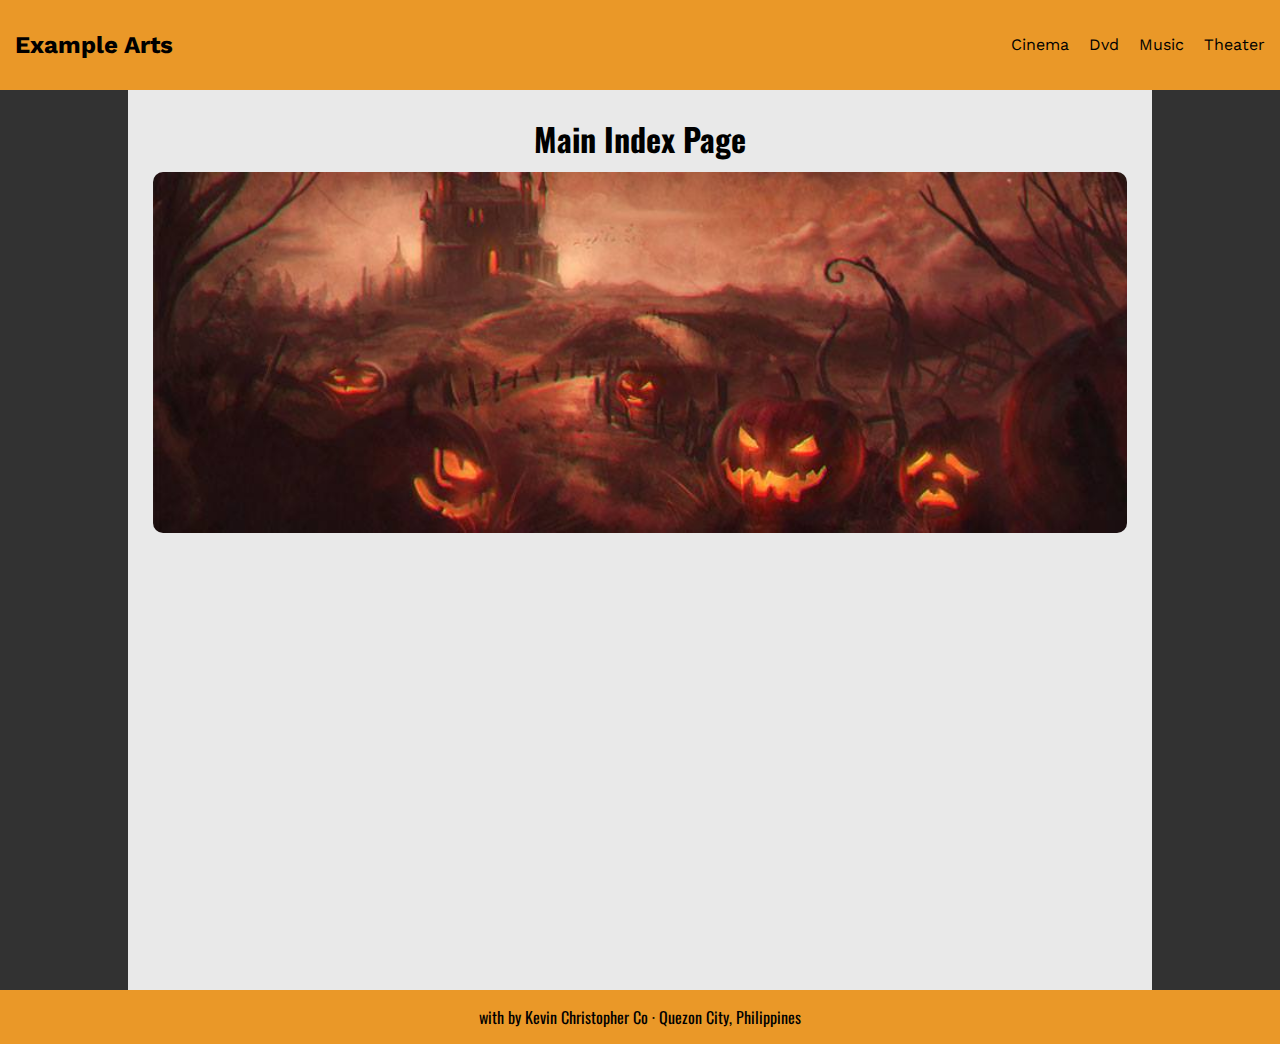
<file: index.html>
<!-- -->
<!DOCTYPE html>
<html>
<head>
    <meta charset="utf-8">
    <!-- sets the default zoom for ANY device -->
    <meta name="viewport" content="width=device=width,initial-scale=1.0">
    <!--sets compatibility for your browsers -->
    <meta http-equiv="X-UA-Compatible" content="IE=Edge">
    <!--putting &middot places a mid dot in the middle of texts-->
	<title>Example Arts &middot; Main Index Page</title>
	<!-- Imports Google Fonts -->
	<link href="https://fonts.googleapis.com/css?family=Oswald|Work+Sans" rel="stylesheet">

	<!--Go to Font Awesome to get Font Awesome font -->
	<!-- FontAwesome.com < How to Use < Getting Started on the Web < Copy the link and paste -->
	<link rel="stylesheet" href="https://use.fontawesome.com/releases/v5.3.1/css/all.css" integrity="sha384-mzrmE5qonljUremFsqc01SB46JvROS7bZs3IO2EmfFsd15uHvIt+Y8vEf7N7fWAU" crossorigin="anonymous">

    <!--Import custom stylesheet-->
    <!--putting one dot is optional, just clarifies same directory -->
    <!-- the . is your root directory -->
    <link rel="stylesheet" type="text/css" href="./assets/styles/styles.css">

</head>
<body>
    <!--header is the navigation section-->
    <header id="mainHeader">
        <div>
           <h2><a href="#">Example Arts</a></h2>
        </div>
        <div>
           <ul>
              <li><a href="./movies/cinema/index.html">Cinema</a></li>
              <li><a href="./movies/dvd/index.html">Dvd</a></li>
              <li><a href="./music/index.html">Music</a></li>
              <li><a href="./theater/index.html">Theater</a></li>
           </ul>
        </div>
    </header>
 
    <!-- main section shows content of page -->
    <main id="wrapper">
        <h1>Main Index Page</h1>
        <!--index.html calling image1.jpg from images folder in assets folder, so go out once then call images folder then image1.jpg-->
        <img src="./assets/images/image1.jpg" alt="main index page cover photo">
    </main>

    <footer id="mainFooter">
      <!--fas fa-code allows you to use fontawesome icons -->
      <p><i class="fas fa-code"></i> with <i class="fas fa-heart"></i> by Kevin Christopher Co &middot; Quezon City, Philippines</p>
    </footer>
</body>
</html>
</file>
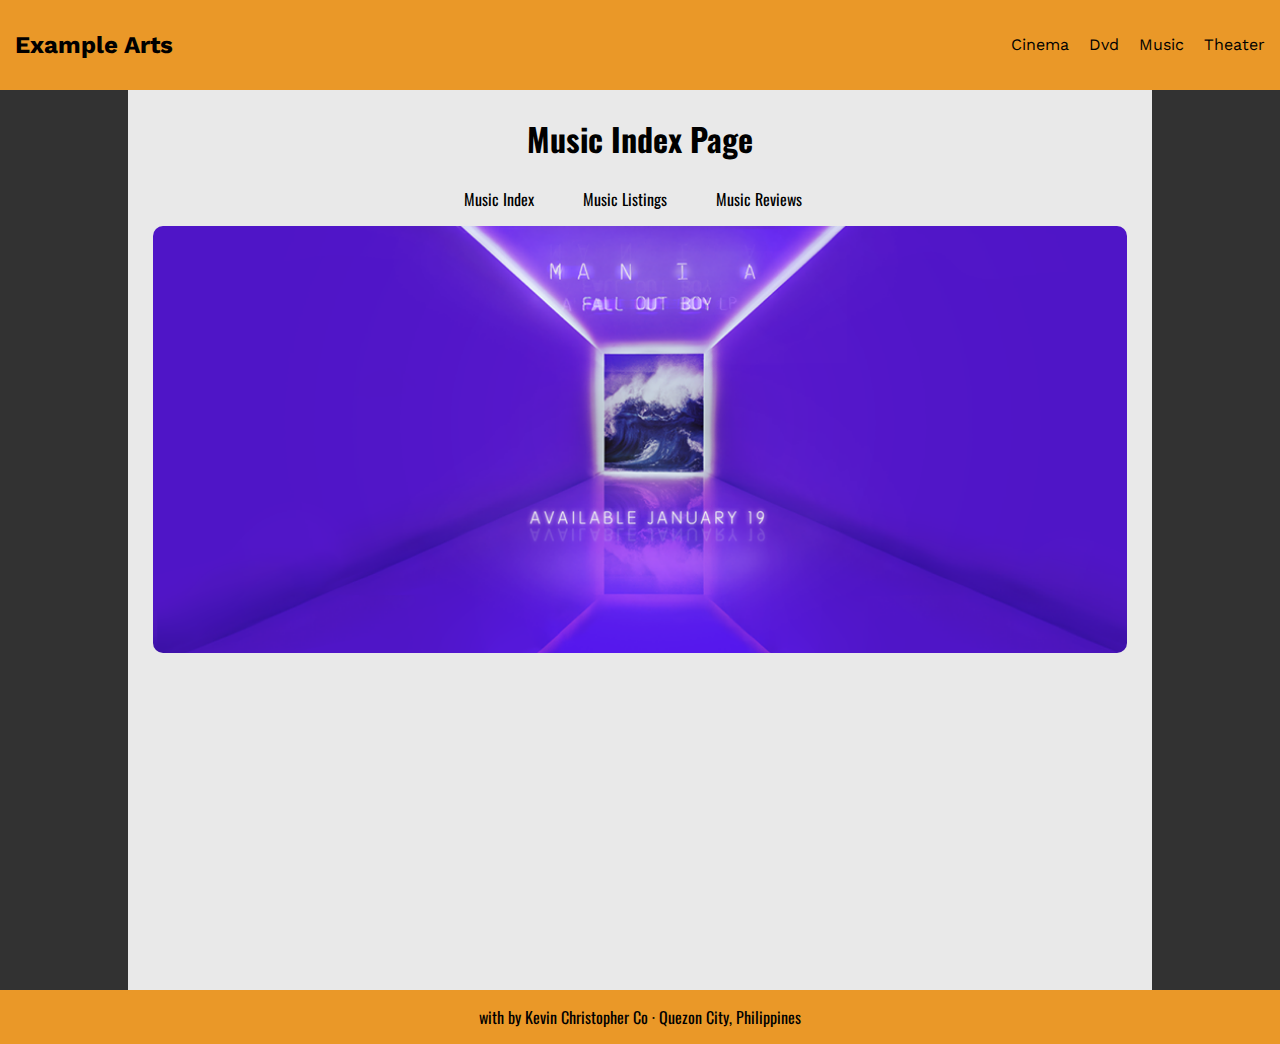
<file: music/index.html>
<!-- -->
<!DOCTYPE html>
<html>
<head>
    <meta charset="utf-8">
    <!-- sets the default zoom for ANY device -->
    <meta name="viewport" content="width=device=width,initial-scale=1.0">
    <!--sets compatibility for your browsers -->
    <meta http-equiv="X-UA-Compatible" content="IE=Edge">
    <!--putting &middot places a mid dot in the middle of texts-->
	<title>Example Arts &middot; Main Index Page</title>
	<!-- Imports Google Fonts -->
	<link href="https://fonts.googleapis.com/css?family=Oswald|Work+Sans" rel="stylesheet">

	<!--Go to Font Awesome to get Font Awesome font -->
	<!-- FontAwesome.com < How to Use < Getting Started on the Web < Copy the link and paste -->
	<link rel="stylesheet" href="https://use.fontawesome.com/releases/v5.3.1/css/all.css" integrity="sha384-mzrmE5qonljUremFsqc01SB46JvROS7bZs3IO2EmfFsd15uHvIt+Y8vEf7N7fWAU" crossorigin="anonymous">

    <!--Import custom stylesheet-->
    <!--putting one dot is optional, just clarifies same directory -->
    <!-- the . is your root directory -->
    <link rel="stylesheet" type="text/css" href="../assets/styles/styles.css">

</head>
<body>
    <!--header is the navigation section-->
    <header id="mainHeader">
        <div>
           <h2><a href="../index.html">Example Arts</a></h2>
        </div>
        <div>
           <ul>
              <li><a href="../movies/cinema/index.html">Cinema</a></li>
              <li><a href="../movies/dvd/index.html">Dvd</a></li>
              <li><a href="index.html">Music</a></li>
              <li><a href="../theater/index.html">Theater</a></li>
           </ul>
        </div>
    </header>
 
    <!-- main section shows content of page -->
    <main id="wrapper">
        <h1>Music Index Page</h1>
        <!--Sub-Navigation Bar-->
        <ul>
           <li><a href="./index.html">Music Index</a></li>
           <li><a href="./listings.html">Music Listings</a></li>
           <li><a href="./reviews.html">Music Reviews</a></li>
        </ul>
        <!--index.html calling image1.jpg from images folder in assets folder, so go out once then call images folder then image1.jpg-->
        <img src="../assets/images/musicimage1.png" alt="music index page cover photo">
    </main>
    
    <footer id="mainFooter">
      <!--fas fa-code allows you to use fontawesome icons -->
      <p><i class="fas fa-code"></i> with <i class="fas fa-heart"></i> by Kevin Christopher Co &middot; Quezon City, Philippines</p>
    </footer>
</body>
</html>
</file>
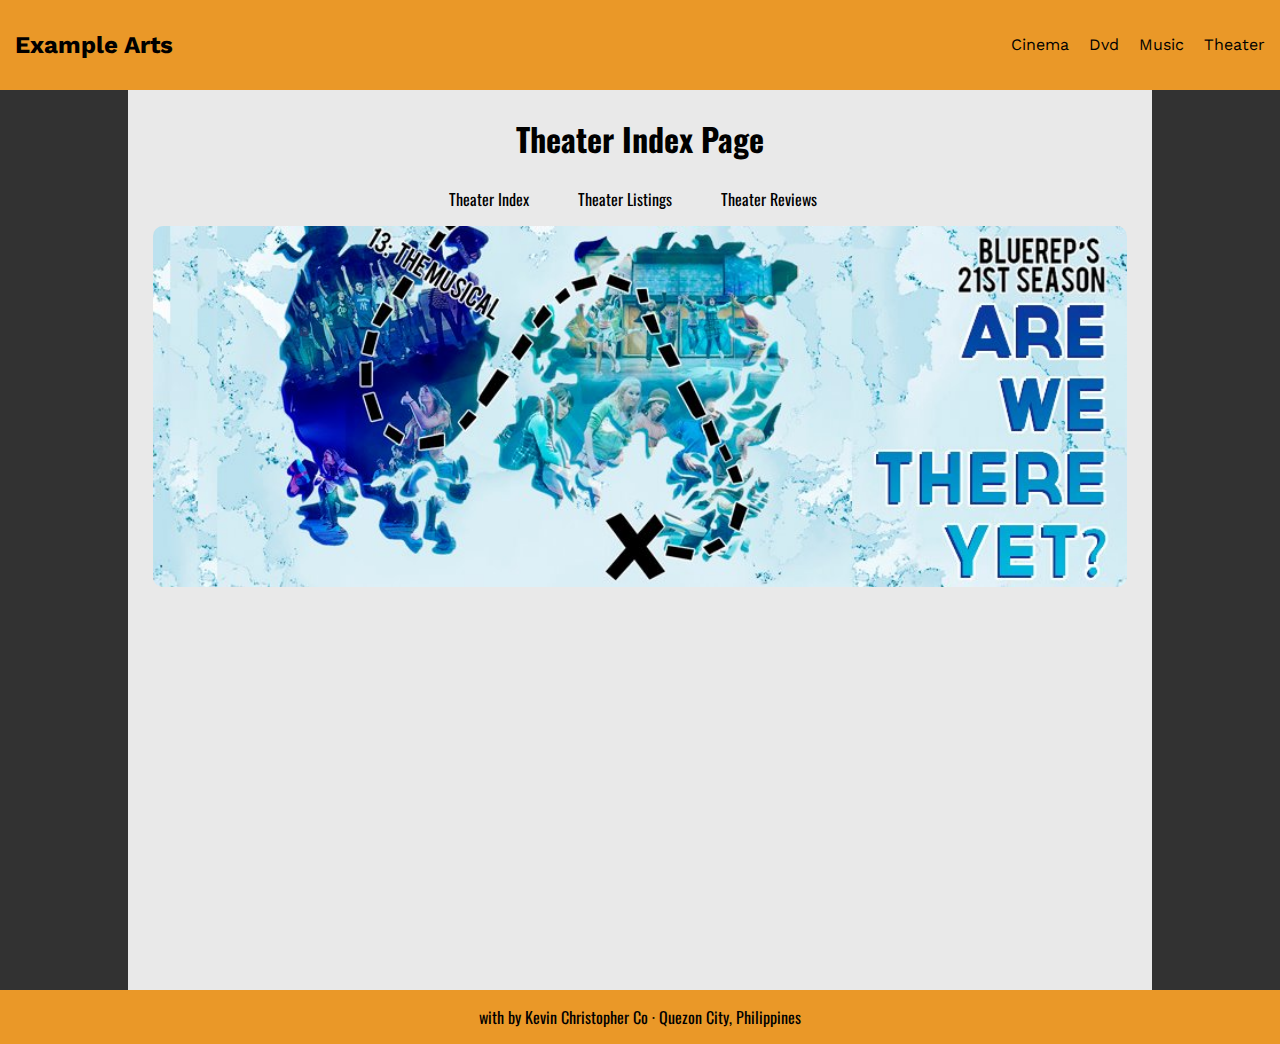
<file: theater/index.html>
<!-- -->
<!DOCTYPE html>
<html>
<head>
    <meta charset="utf-8">
    <!-- sets the default zoom for ANY device -->
    <meta name="viewport" content="width=device=width,initial-scale=1.0">
    <!--sets compatibility for your browsers -->
    <meta http-equiv="X-UA-Compatible" content="IE=Edge">
    <!--putting &middot places a mid dot in the middle of texts-->
	<title>Example Arts &middot; Main Index Page</title>
	<!-- Imports Google Fonts -->
	<link href="https://fonts.googleapis.com/css?family=Oswald|Work+Sans" rel="stylesheet">

	<!--Go to Font Awesome to get Font Awesome font -->
	<!-- FontAwesome.com < How to Use < Getting Started on the Web < Copy the link and paste -->
	<link rel="stylesheet" href="https://use.fontawesome.com/releases/v5.3.1/css/all.css" integrity="sha384-mzrmE5qonljUremFsqc01SB46JvROS7bZs3IO2EmfFsd15uHvIt+Y8vEf7N7fWAU" crossorigin="anonymous">

    <!--Import custom stylesheet-->
    <!--putting one dot is optional, just clarifies same directory -->
    <!-- the . is your root directory -->
    <link rel="stylesheet" type="text/css" href="../assets/styles/styles.css">

</head>
<body>
    <!--header is the navigation section-->
    <header id="mainHeader">
        <div>
           <h2><a href="../index.html">Example Arts</a></h2>
        </div>
        <div>
           <ul>
              <li><a href="../movies/cinema/index.html">Cinema</a></li>
              <li><a href="../movies/dvd/index.html">Dvd</a></li>
              <li><a href="../music/index.html">Music</a></li>
              <li><a href="index.html">Theater</a></li>
           </ul>
        </div>
    </header>
 
    <!-- main section shows content of page -->
    <main id="wrapper">
        <h1>Theater Index Page</h1>
        <!--Sub-Navigation Bar-->
        <ul>
           <li><a href="./index.html">Theater Index</a></li>
           <li><a href="./listings.html">Theater Listings</a></li>
           <li><a href="./reviews.html">Theater Reviews</a></li>
        </ul>
        <!--index.html calling image1.jpg from images folder in assets folder, so go out once then call images folder then image1.jpg-->
        <img src="../assets/images/theaterimage1.jpg" alt="theater index page cover photo">
    </main>
    
    <footer id="mainFooter">
      <!--fas fa-code allows you to use fontawesome icons -->
      <p><i class="fas fa-code"></i> with <i class="fas fa-heart"></i> by Kevin Christopher Co &middot; Quezon City, Philippines</p>
    </footer>
</body>
</html>
</file>
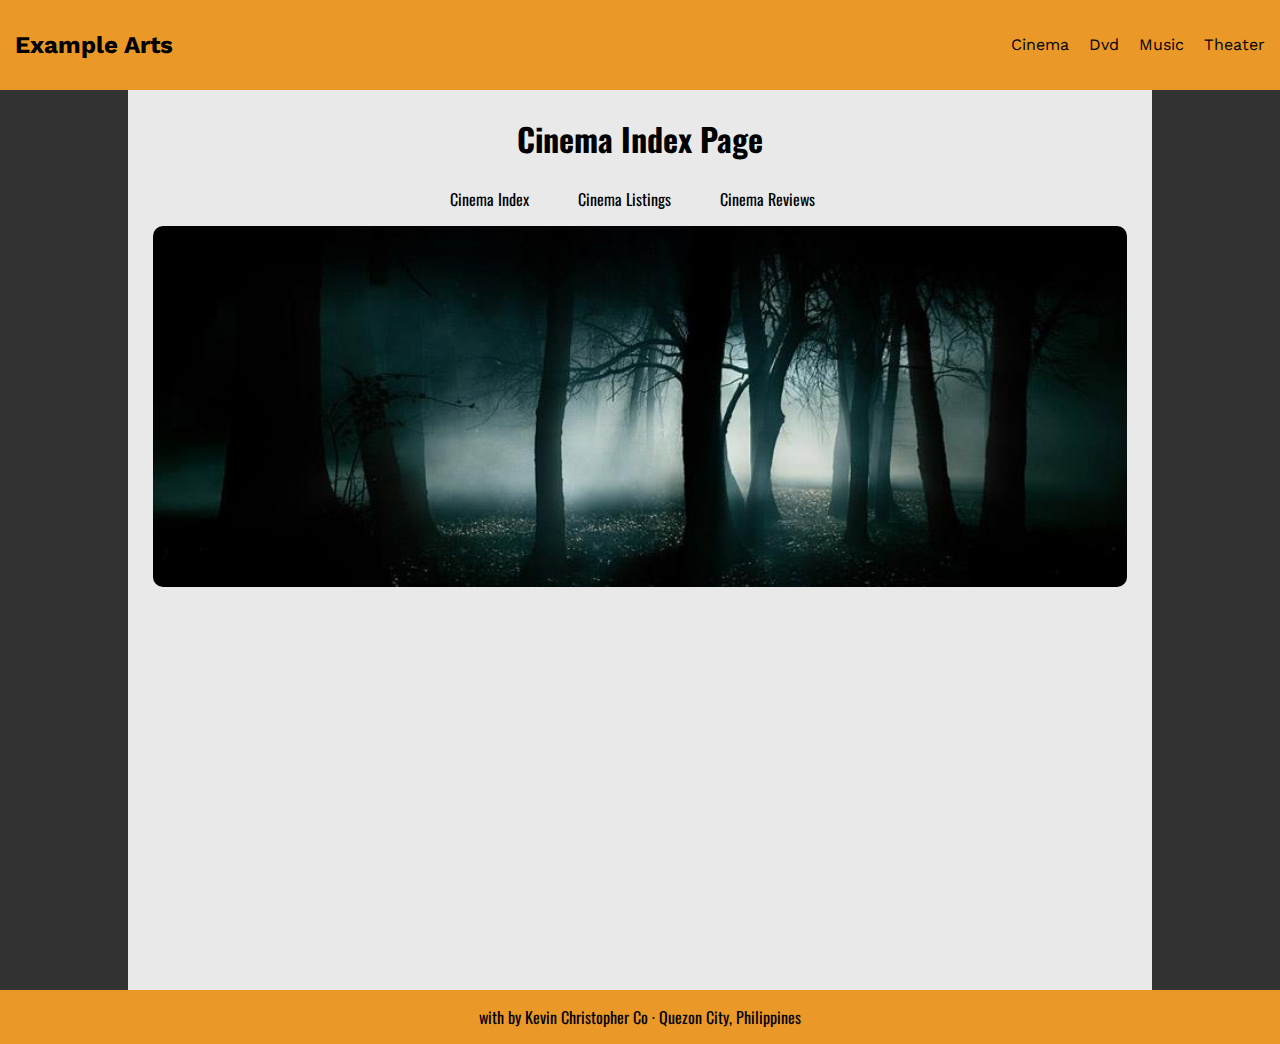
<file: movies/cinema/index.html>
<!-- -->
<!DOCTYPE html>
<html>
<head>
    <meta charset="utf-8">
    <!-- sets the default zoom for ANY device -->
    <meta name="viewport" content="width=device=width,initial-scale=1.0">
    <!--sets compatibility for your browsers -->
    <meta http-equiv="X-UA-Compatible" content="IE=Edge">
    <!--putting &middot places a mid dot in the middle of texts-->
	<title>Example Arts &middot; Main Index Page</title>
	<!-- Imports Google Fonts -->
	<link href="https://fonts.googleapis.com/css?family=Oswald|Work+Sans" rel="stylesheet">

	<!--Go to Font Awesome to get Font Awesome font -->
	<!-- FontAwesome.com < How to Use < Getting Started on the Web < Copy the link and paste -->
	<link rel="stylesheet" href="https://use.fontawesome.com/releases/v5.3.1/css/all.css" integrity="sha384-mzrmE5qonljUremFsqc01SB46JvROS7bZs3IO2EmfFsd15uHvIt+Y8vEf7N7fWAU" crossorigin="anonymous">

    <!--Import custom stylesheet-->
    <!--putting one dot is optional, just clarifies same directory -->
    <!-- the . is your root directory -->
    <link rel="stylesheet" type="text/css" href="../../assets/styles/styles.css">

</head>
<body>
    <!--header is the navigation section-->
    <header id="mainHeader">
        <div>
           <h2><a href="../../index.html">Example Arts</a></h2>
        </div>
        <div>
           <ul>
              <li><a href="index.html">Cinema</a></li>
              <li><a href="../dvd/index.html">Dvd</a></li>
              <li><a href="../../music/index.html">Music</a></li>
              <li><a href="../../theater/index.html">Theater</a></li>
           </ul>
        </div>
    </header>
 
    <!-- main section shows content of page -->
    <main id="wrapper">
        <h1>Cinema Index Page</h1>
        <!--Sub-Navigation Bar-->
        <ul>
           <li><a href="./index.html">Cinema Index</a></li>
           <li><a href="./listings.html">Cinema Listings</a></li>
           <li><a href="./reviews.html">Cinema Reviews</a></li>
        </ul>
        <!--index.html calling image1.jpg from images folder in assets folder, so go out once then call images folder then image1.jpg-->
        <img src="../../assets/images/cinemareview1.jpg" alt="cinema index page cover photo">
    </main>
    
    <footer id="mainFooter">
      <!--fas fa-code allows you to use fontawesome icons -->
      <p><i class="fas fa-code"></i> with <i class="fas fa-heart"></i> by Kevin Christopher Co &middot; Quezon City, Philippines</p>
    </footer>
</body>
</html>
</file>
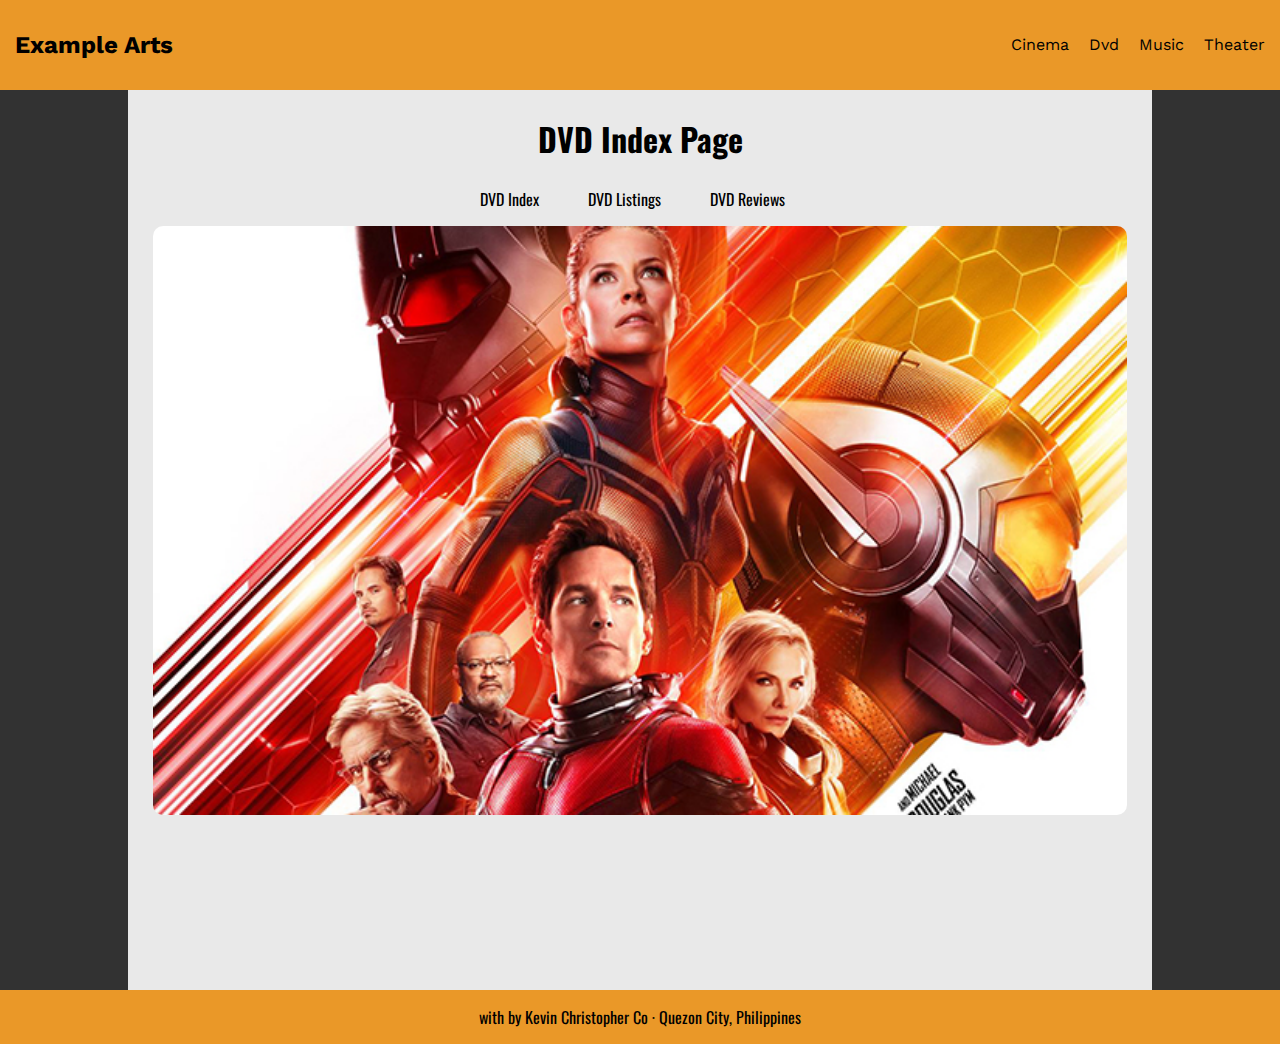
<file: movies/dvd/index.html>
<!-- -->
<!DOCTYPE html>
<html>
<head>
    <meta charset="utf-8">
    <!-- sets the default zoom for ANY device -->
    <meta name="viewport" content="width=device=width,initial-scale=1.0">
    <!--sets compatibility for your browsers -->
    <meta http-equiv="X-UA-Compatible" content="IE=Edge">
    <!--putting &middot places a mid dot in the middle of texts-->
	<title>Example Arts &middot; Main Index Page</title>
	<!-- Imports Google Fonts -->
	<link href="https://fonts.googleapis.com/css?family=Oswald|Work+Sans" rel="stylesheet">

	<!--Go to Font Awesome to get Font Awesome font -->
	<!-- FontAwesome.com < How to Use < Getting Started on the Web < Copy the link and paste -->
	<link rel="stylesheet" href="https://use.fontawesome.com/releases/v5.3.1/css/all.css" integrity="sha384-mzrmE5qonljUremFsqc01SB46JvROS7bZs3IO2EmfFsd15uHvIt+Y8vEf7N7fWAU" crossorigin="anonymous">

    <!--Import custom stylesheet-->
    <!--putting one dot is optional, just clarifies same directory -->
    <!-- the . is your root directory -->
    <link rel="stylesheet" type="text/css" href="../../assets/styles/styles.css">

</head>
<body>
    <!--header is the navigation section-->
    <header id="mainHeader">
        <div>
           <h2><a href="../../index.html">Example Arts</a></h2>
        </div>
        <div>
           <ul>
              <li><a href="../cinema/index.html">Cinema</a></li>
              <li><a href="index.html">Dvd</a></li>
              <li><a href="../../music/index.html">Music</a></li>
              <li><a href="../../theater/index.html">Theater</a></li>
           </ul>
        </div>
    </header>
 
    <!-- main section shows content of page -->
    <main id="wrapper">
        <h1>DVD Index Page</h1>
        <!--Sub-Navigation Bar-->
        <ul>
           <li><a href="./index.html">DVD Index</a></li>
           <li><a href="./listings.html">DVD Listings</a></li>
           <li><a href="./reviews.html">DVD Reviews</a></li>
        </ul>
        <!--index.html calling image1.jpg from images folder in assets folder, so go out once then call images folder then image1.jpg-->
        <img src="../../assets/images/dvdimage1.jpg" alt="dvd index page cover photo">
    </main>
    
    <footer id="mainFooter">
      <!--fas fa-code allows you to use fontawesome icons -->
      <p><i class="fas fa-code"></i> with <i class="fas fa-heart"></i> by Kevin Christopher Co &middot; Quezon City, Philippines</p>
    </footer>
</body>
</html>
</file>
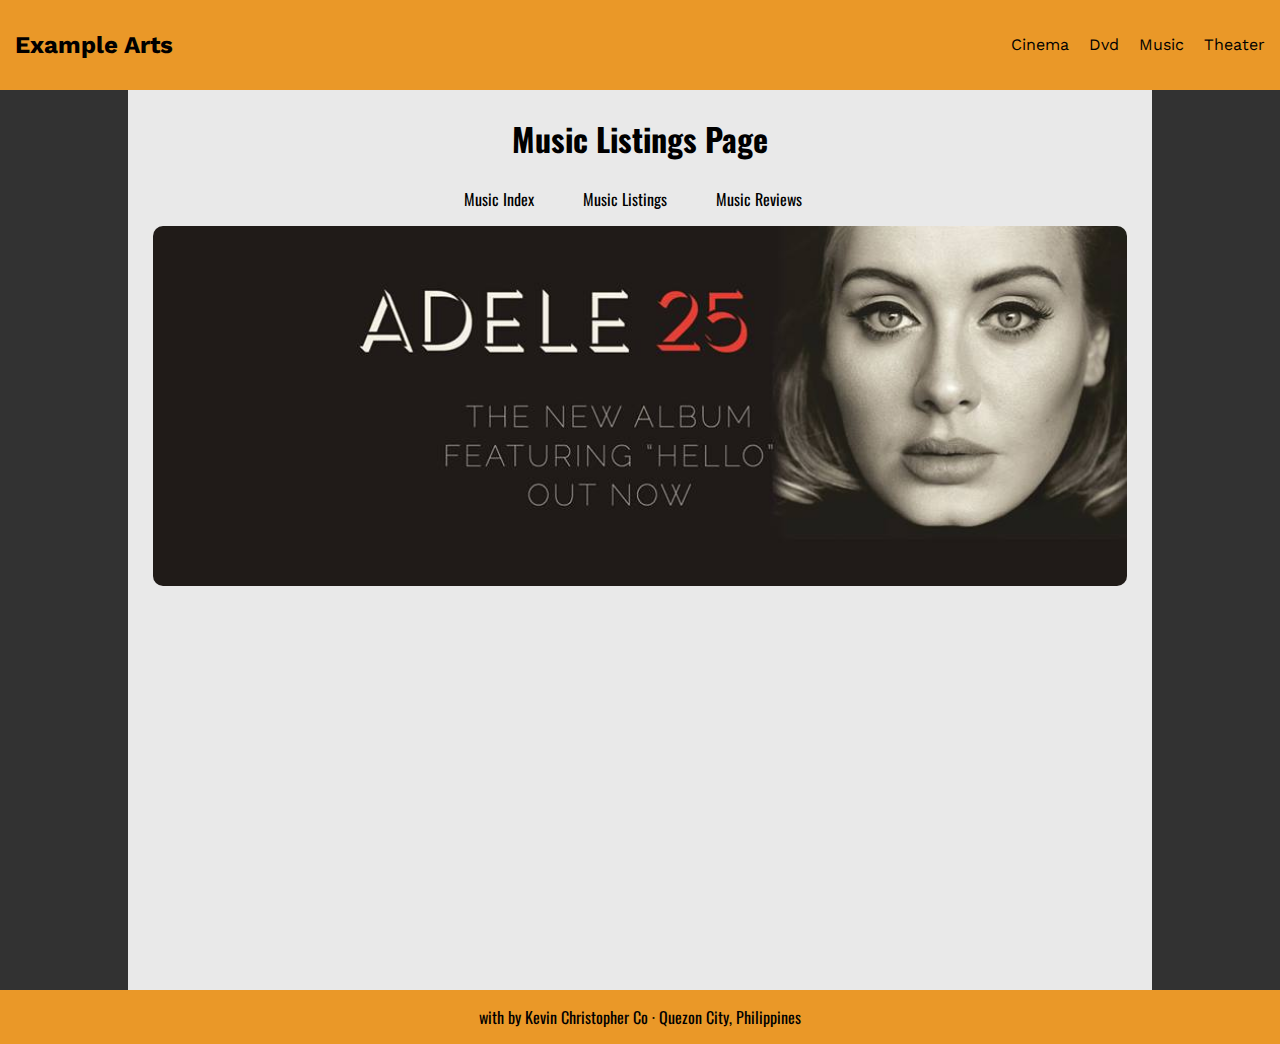
<file: music/listing.html>
<!-- -->
<!DOCTYPE html>
<html>
<head>
    <meta charset="utf-8">
    <!-- sets the default zoom for ANY device -->
    <meta name="viewport" content="width=device=width,initial-scale=1.0">
    <!--sets compatibility for your browsers -->
    <meta http-equiv="X-UA-Compatible" content="IE=Edge">
    <!--putting &middot places a mid dot in the middle of texts-->
	<title>Example Arts &middot; Main Index Page</title>
	<!-- Imports Google Fonts -->
	<link href="https://fonts.googleapis.com/css?family=Oswald|Work+Sans" rel="stylesheet">

	<!--Go to Font Awesome to get Font Awesome font -->
	<!-- FontAwesome.com < How to Use < Getting Started on the Web < Copy the link and paste -->
	<link rel="stylesheet" href="https://use.fontawesome.com/releases/v5.3.1/css/all.css" integrity="sha384-mzrmE5qonljUremFsqc01SB46JvROS7bZs3IO2EmfFsd15uHvIt+Y8vEf7N7fWAU" crossorigin="anonymous">

    <!--Import custom stylesheet-->
    <!--putting one dot is optional, just clarifies same directory -->
    <!-- the . is your root directory -->
    <link rel="stylesheet" type="text/css" href="../assets/styles/styles.css">

</head>
<body>
    <!--header is the navigation section-->
    <header id="mainHeader">
        <div>
           <h2><a href="#">Example Arts</a></h2>
        </div>
        <div>
           <ul>
              <li><a href="../movies/cinema/listings.html">Cinema</a></li>
              <li><a href="../movies/dvd/listings.html">Dvd</a></li>
              <li><a href="listings.html">Music</a></li>
              <li><a href="../theater/listings.html">Theater</a></li>           </ul>
        </div>
    </header>
 
    <!-- main section shows content of page -->
    <main id="wrapper">
        <h1>Music Listings Page</h1>
        <!--Sub-Navigation Bar-->
        <ul>
           <li><a href="./index.html">Music Index</a></li>
           <li><a href="./listings.html">Music Listings</a></li>
           <li><a href="./reviews.html">Music Reviews</a></li>
        </ul>
        <!--index.html calling image1.jpg from images folder in assets folder, so go out once then call images folder then image1.jpg-->
        <img src="../assets/images/musicimage2.jpg" alt="music listings page cover photo">
    </main>
    
    <footer id="mainFooter">
      <!--fas fa-code allows you to use fontawesome icons -->
      <p><i class="fas fa-code"></i> with <i class="fas fa-heart"></i> by Kevin Christopher Co &middot; Quezon City, Philippines</p>
    </footer>
</body>
</html>
</file>
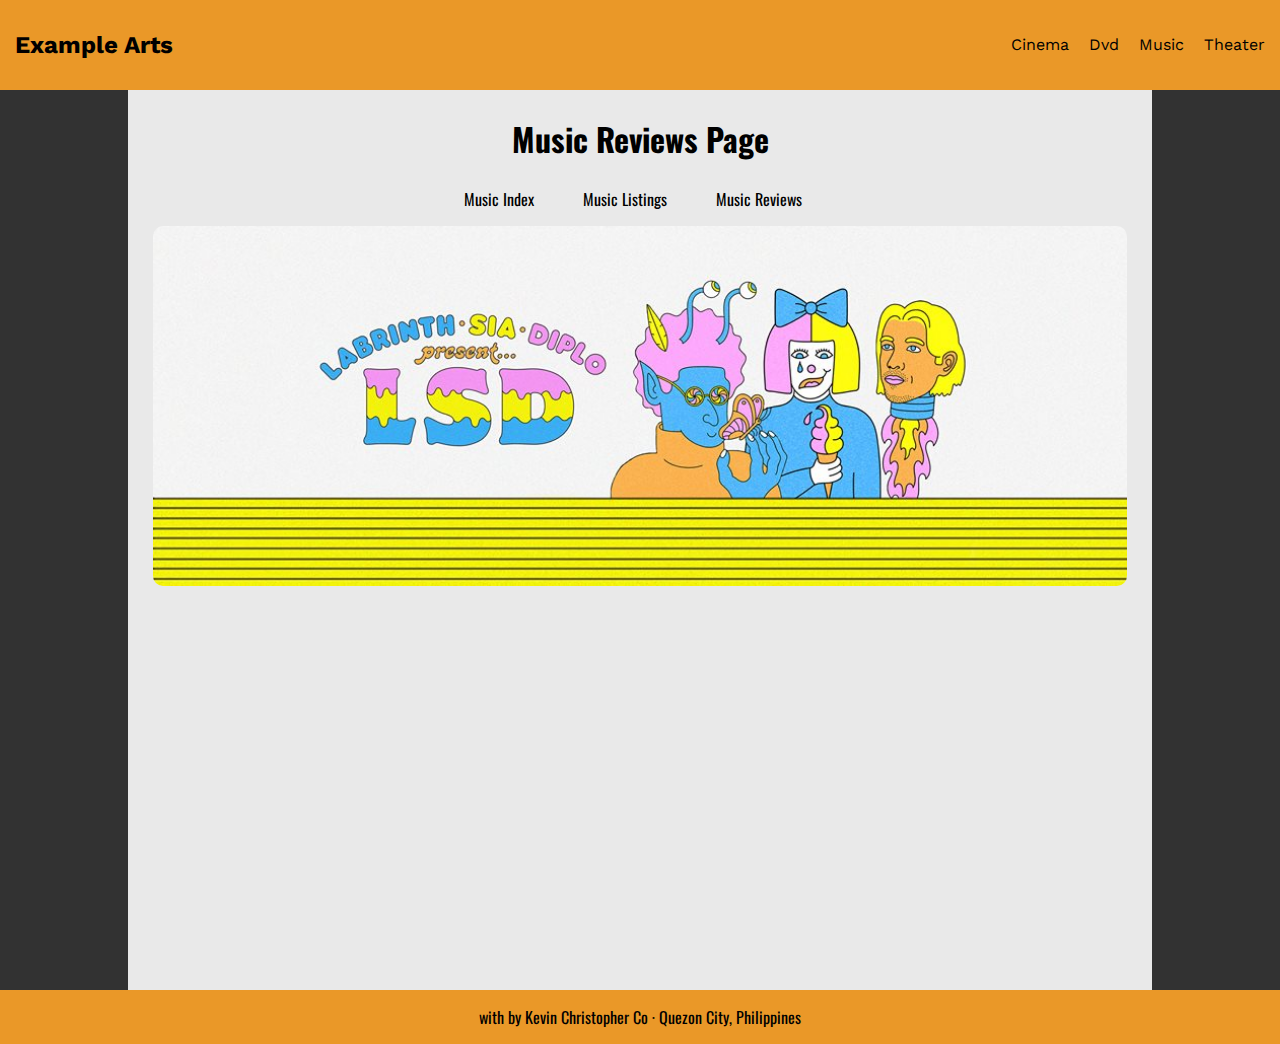
<file: music/reviews.html>
<!-- -->
<!DOCTYPE html>
<html>
<head>
    <meta charset="utf-8">
    <!-- sets the default zoom for ANY device -->
    <meta name="viewport" content="width=device=width,initial-scale=1.0">
    <!--sets compatibility for your browsers -->
    <meta http-equiv="X-UA-Compatible" content="IE=Edge">
    <!--putting &middot places a mid dot in the middle of texts-->
	<title>Example Arts &middot; Main Index Page</title>
	<!-- Imports Google Fonts -->
	<link href="https://fonts.googleapis.com/css?family=Oswald|Work+Sans" rel="stylesheet">

	<!--Go to Font Awesome to get Font Awesome font -->
	<!-- FontAwesome.com < How to Use < Getting Started on the Web < Copy the link and paste -->
	<link rel="stylesheet" href="https://use.fontawesome.com/releases/v5.3.1/css/all.css" integrity="sha384-mzrmE5qonljUremFsqc01SB46JvROS7bZs3IO2EmfFsd15uHvIt+Y8vEf7N7fWAU" crossorigin="anonymous">

    <!--Import custom stylesheet-->
    <!--putting one dot is optional, just clarifies same directory -->
    <!-- the . is your root directory -->
    <link rel="stylesheet" type="text/css" href="../assets/styles/styles.css">

</head>
<body>
    <!--header is the navigation section-->
    <header id="mainHeader">
        <div>
           <h2><a href="#">Example Arts</a></h2>
        </div>
        <div>
           <ul>
              <li><a href="../movies/cinema/reviews.html">Cinema</a></li>
              <li><a href="../movies/dvd/reviews.html">Dvd</a></li>
              <li><a href="reviews.html">Music</a></li>
              <li><a href="../theater/reviews.html">Theater</a></li>
           </ul>
        </div>
    </header>
 
    <!-- main section shows content of page -->
    <main id="wrapper">
        <h1>Music Reviews Page</h1>
        <!--Sub-Navigation Bar-->
        <ul>
           <li><a href="./index.html">Music Index</a></li>
           <li><a href="./listings.html">Music Listings</a></li>
           <li><a href="./reviews.html">Music Reviews</a></li>
        </ul>
        <!--index.html calling image1.jpg from images folder in assets folder, so go out once then call images folder then image1.jpg-->
        <img src="../assets/images/musicimage3.jpg" alt="music reviewspage cover photo">
    </main>
    
    <footer id="mainFooter">
      <!--fas fa-code allows you to use fontawesome icons -->
      <p><i class="fas fa-code"></i> with <i class="fas fa-heart"></i> by Kevin Christopher Co &middot; Quezon City, Philippines</p>
    </footer>
</body>
</html>
</file>
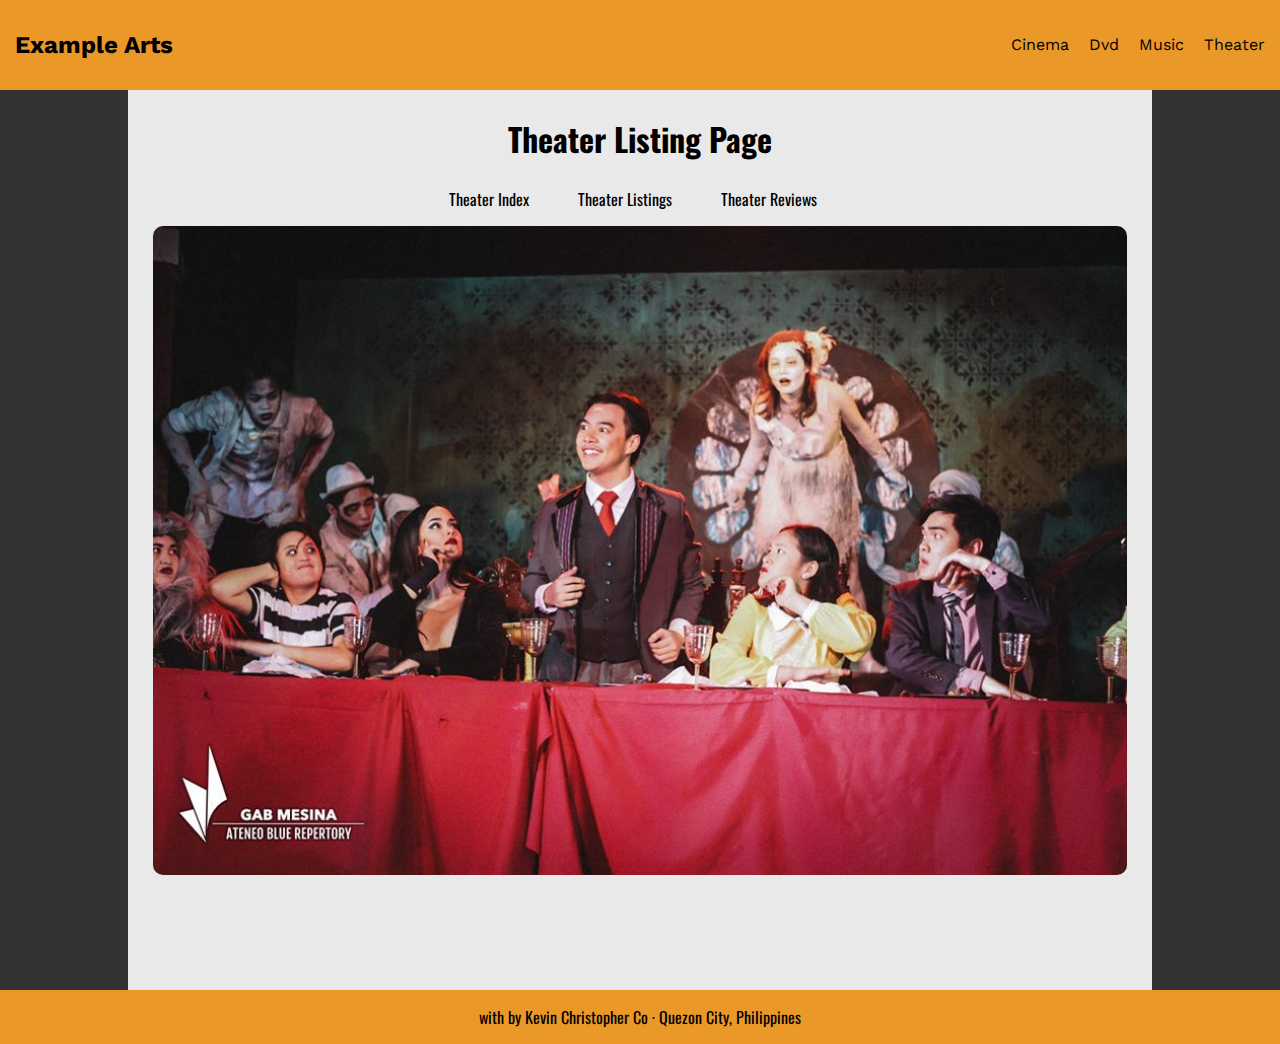
<file: theater/listing.html>
<!-- -->
<!DOCTYPE html>
<html>
<head>
    <meta charset="utf-8">
    <!-- sets the default zoom for ANY device -->
    <meta name="viewport" content="width=device=width,initial-scale=1.0">
    <!--sets compatibility for your browsers -->
    <meta http-equiv="X-UA-Compatible" content="IE=Edge">
    <!--putting &middot places a mid dot in the middle of texts-->
	<title>Example Arts &middot; Main Index Page</title>
	<!-- Imports Google Fonts -->
	<link href="https://fonts.googleapis.com/css?family=Oswald|Work+Sans" rel="stylesheet">

	<!--Go to Font Awesome to get Font Awesome font -->
	<!-- FontAwesome.com < How to Use < Getting Started on the Web < Copy the link and paste -->
	<link rel="stylesheet" href="https://use.fontawesome.com/releases/v5.3.1/css/all.css" integrity="sha384-mzrmE5qonljUremFsqc01SB46JvROS7bZs3IO2EmfFsd15uHvIt+Y8vEf7N7fWAU" crossorigin="anonymous">

    <!--Import custom stylesheet-->
    <!--putting one dot is optional, just clarifies same directory -->
    <!-- the . is your root directory -->
    <link rel="stylesheet" type="text/css" href="../assets/styles/styles.css">

</head>
<body>
    <!--header is the navigation section-->
    <header id="mainHeader">
        <div>
           <h2><a href="#">Example Arts</a></h2>
        </div>
        <div>
           <ul>
              <li><a href="../movies/cinema/listing.html">Cinema</a></li>
              <li><a href="../movies/dvd/listing.html">Dvd</a></li>
              <li><a href="../music/listing.html">Music</a></li>
              <li><a href="listing.html">Theater</a></li>
           </ul>
        </div>
    </header>
 
    <!-- main section shows content of page -->
    <main id="wrapper">
        <h1>Theater Listing Page</h1>
        <!--Sub-Navigation Bar-->
        <ul>
           <li><a href="./index.html">Theater Index</a></li>
           <li><a href="./listings.html">Theater Listings</a></li>
           <li><a href="./reviews.html">Theater Reviews</a></li>
        </ul>
        <!--index.html calling image1.jpg from images folder in assets folder, so go out once then call images folder then image1.jpg-->
        <img src="../assets/images/theaterimage2.jpg" alt="theater listing page cover photo">
    </main>
    
    <footer id="mainFooter">
      <!--fas fa-code allows you to use fontawesome icons -->
      <p><i class="fas fa-code"></i> with <i class="fas fa-heart"></i> by Kevin Christopher Co &middot; Quezon City, Philippines</p>
    </footer>
</body>
</html>
</file>
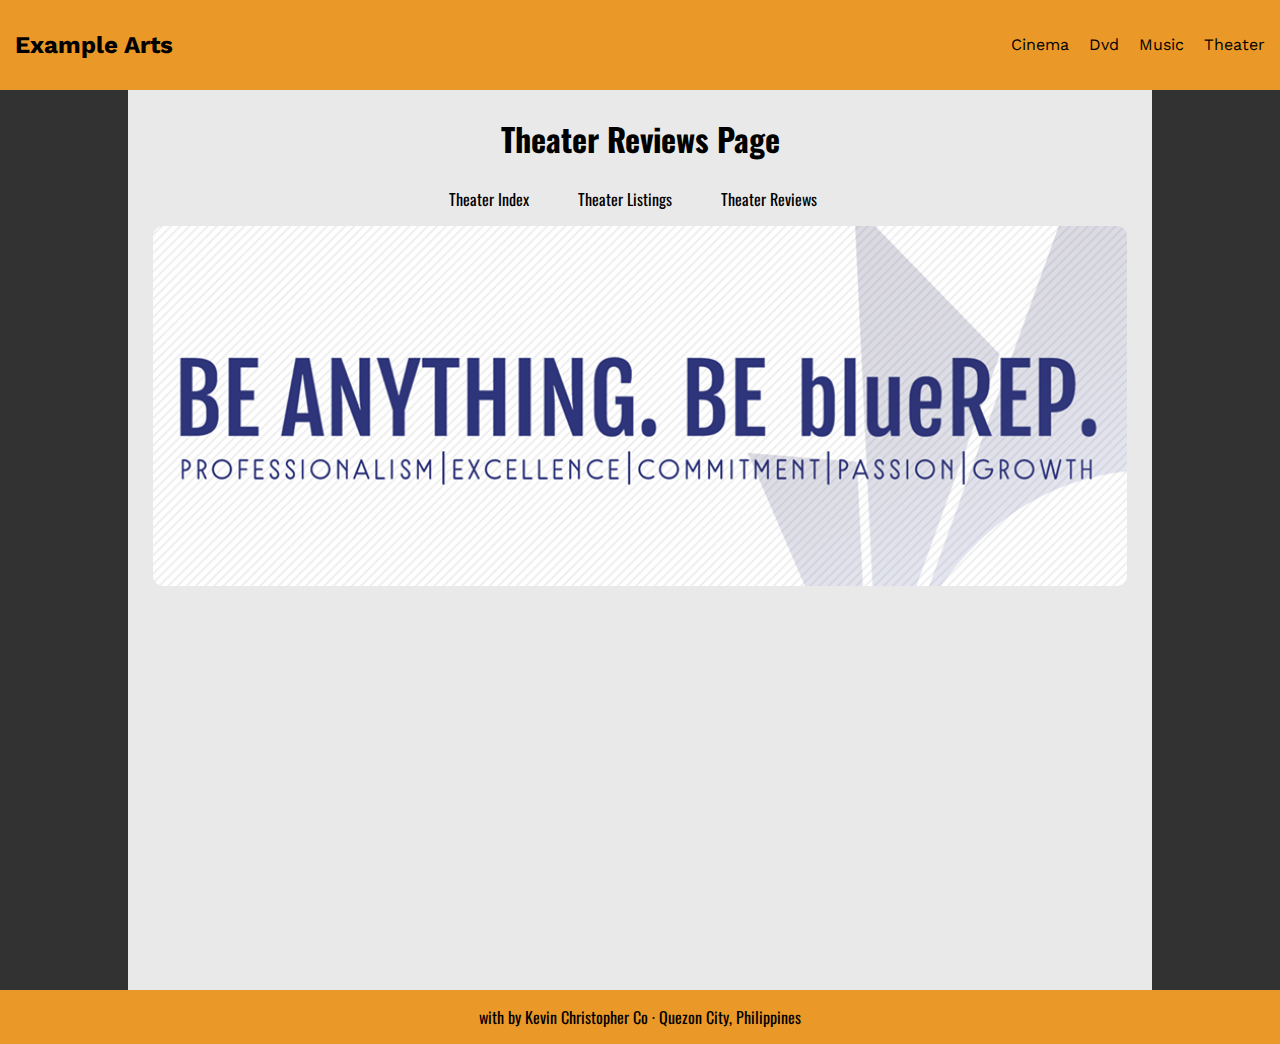
<file: theater/reviews.html>
<!-- -->
<!DOCTYPE html>
<html>
<head>
    <meta charset="utf-8">
    <!-- sets the default zoom for ANY device -->
    <meta name="viewport" content="width=device=width,initial-scale=1.0">
    <!--sets compatibility for your browsers -->
    <meta http-equiv="X-UA-Compatible" content="IE=Edge">
    <!--putting &middot places a mid dot in the middle of texts-->
	<title>Example Arts &middot; Main Index Page</title>
	<!-- Imports Google Fonts -->
	<link href="https://fonts.googleapis.com/css?family=Oswald|Work+Sans" rel="stylesheet">

	<!--Go to Font Awesome to get Font Awesome font -->
	<!-- FontAwesome.com < How to Use < Getting Started on the Web < Copy the link and paste -->
	<link rel="stylesheet" href="https://use.fontawesome.com/releases/v5.3.1/css/all.css" integrity="sha384-mzrmE5qonljUremFsqc01SB46JvROS7bZs3IO2EmfFsd15uHvIt+Y8vEf7N7fWAU" crossorigin="anonymous">

    <!--Import custom stylesheet-->
    <!--putting one dot is optional, just clarifies same directory -->
    <!-- the . is your root directory -->
    <link rel="stylesheet" type="text/css" href="../assets/styles/styles.css">

</head>
<body>
    <!--header is the navigation section-->
    <header id="mainHeader">
        <div>
           <h2><a href="#">Example Arts</a></h2>
        </div>
        <div>
           <ul>
              <li><a href="../movies/cinema/reviews.html">Cinema</a></li>
              <li><a href="../movies/dvd/reviews.html">Dvd</a></li>
              <li><a href="../music/reviews.html">Music</a></li>
              <li><a href="reviews.html">Theater</a></li>
           </ul>
        </div>
    </header>
 
    <!-- main section shows content of page -->
    <main id="wrapper">
        <h1>Theater Reviews Page</h1>
        <!--Sub-Navigation Bar-->
        <ul>
           <li><a href="./index.html">Theater Index</a></li>
           <li><a href="./listings.html">Theater Listings</a></li>
           <li><a href="./reviews.html">Theater Reviews</a></li>
        </ul>
        <!--index.html calling image1.jpg from images folder in assets folder, so go out once then call images folder then image1.jpg-->
        <img src="../assets/images/theaterimage3.png" alt="theater reviews page cover photo">
    </main>
    
    <footer id="mainFooter">
      <!--fas fa-code allows you to use fontawesome icons -->
      <p><i class="fas fa-code"></i> with <i class="fas fa-heart"></i> by Kevin Christopher Co &middot; Quezon City, Philippines</p>
    </footer>
</body>
</html>
</file>
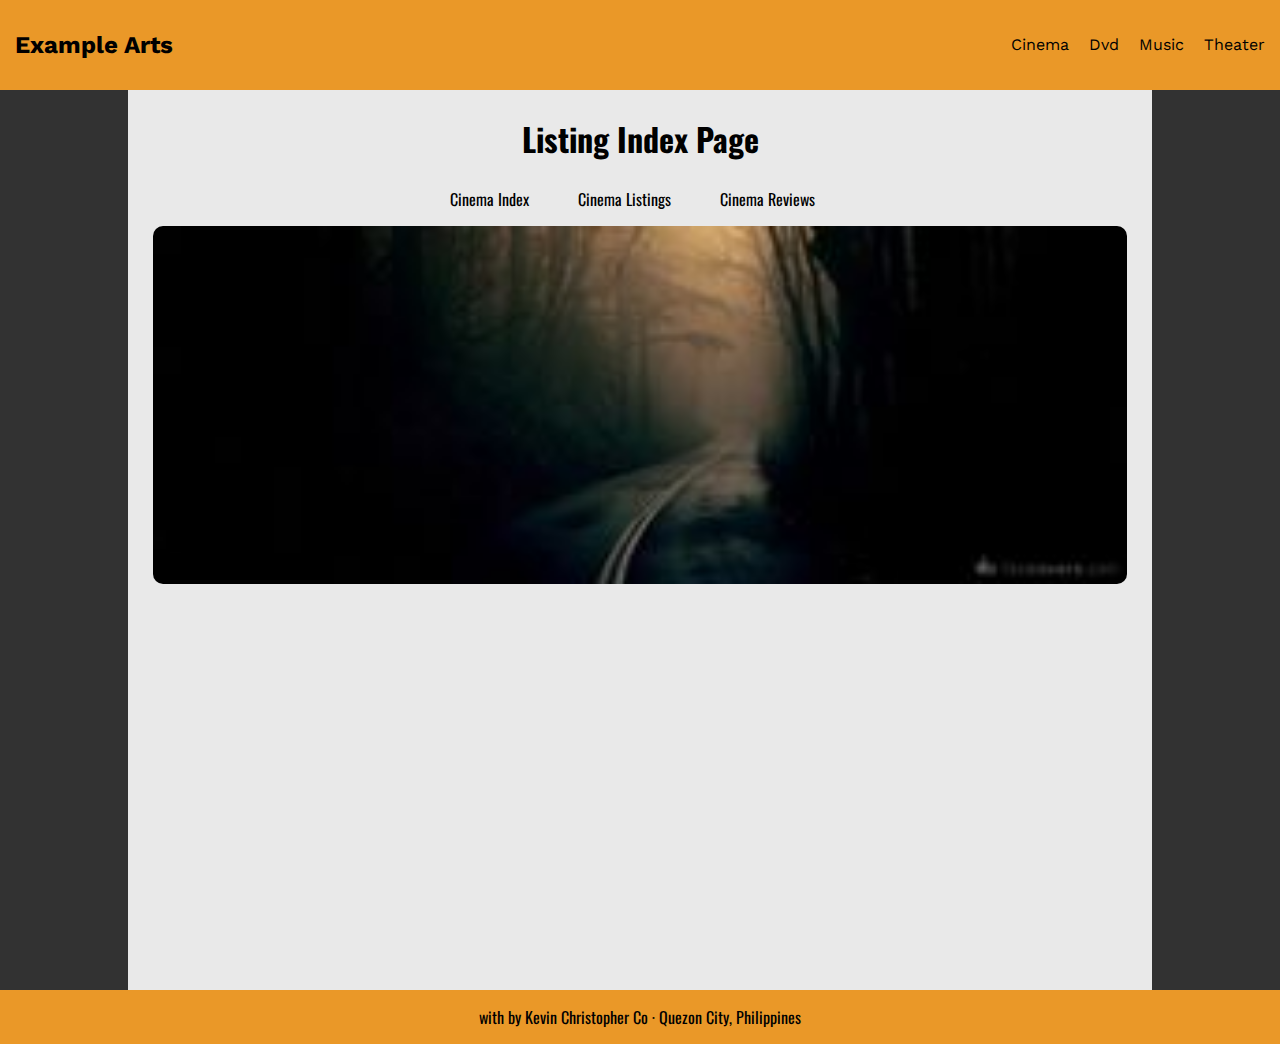
<file: movies/cinema/listing.html>
<!-- -->
<!DOCTYPE html>
<html>
<head>
    <meta charset="utf-8">
    <!-- sets the default zoom for ANY device -->
    <meta name="viewport" content="width=device=width,initial-scale=1.0">
    <!--sets compatibility for your browsers -->
    <meta http-equiv="X-UA-Compatible" content="IE=Edge">
    <!--putting &middot places a mid dot in the middle of texts-->
	<title>Example Arts &middot; Main Index Page</title>
	<!-- Imports Google Fonts -->
	<link href="https://fonts.googleapis.com/css?family=Oswald|Work+Sans" rel="stylesheet">

	<!--Go to Font Awesome to get Font Awesome font -->
	<!-- FontAwesome.com < How to Use < Getting Started on the Web < Copy the link and paste -->
	<link rel="stylesheet" href="https://use.fontawesome.com/releases/v5.3.1/css/all.css" integrity="sha384-mzrmE5qonljUremFsqc01SB46JvROS7bZs3IO2EmfFsd15uHvIt+Y8vEf7N7fWAU" crossorigin="anonymous">

    <!--Import custom stylesheet-->
    <!--putting one dot is optional, just clarifies same directory -->
    <!-- the . is your root directory -->
    <link rel="stylesheet" type="text/css" href="../../assets/styles/styles.css">

</head>
<body>
    <!--header is the navigation section-->
    <header id="mainHeader">
        <div>
           <h2><a href="#">Example Arts</a></h2>
        </div>
        <div>
           <ul>
              <li><a href="#">Cinema</a></li>
              <li><a href="#">Dvd</a></li>
              <li><a href="#">Music</a></li>
              <li><a href="#">Theater</a></li>
           </ul>
        </div>
    </header>
 
    <!-- main section shows content of page -->
    <main id="wrapper">
        <h1>Listing Index Page</h1>
        <!--Sub-Navigation Bar-->
        <ul>
           <li><a href="./index.html">Cinema Index</a></li>
           <li><a href="./listings.html">Cinema Listings</a></li>
           <li><a href="./reviews.html">Cinema Reviews</a></li>
        </ul>
        <!--index.html calling image1.jpg from images folder in assets folder, so go out once then call images folder then image1.jpg-->
        <img src="../../assets/images/cinemareview2.jpg" alt="listing index page cover photo">
    </main>
    
    <footer id="mainFooter">
      <!--fas fa-code allows you to use fontawesome icons -->
      <p><i class="fas fa-code"></i> with <i class="fas fa-heart"></i> by Kevin Christopher Co &middot; Quezon City, Philippines</p>
    </footer>
</body>
</html>
</file>
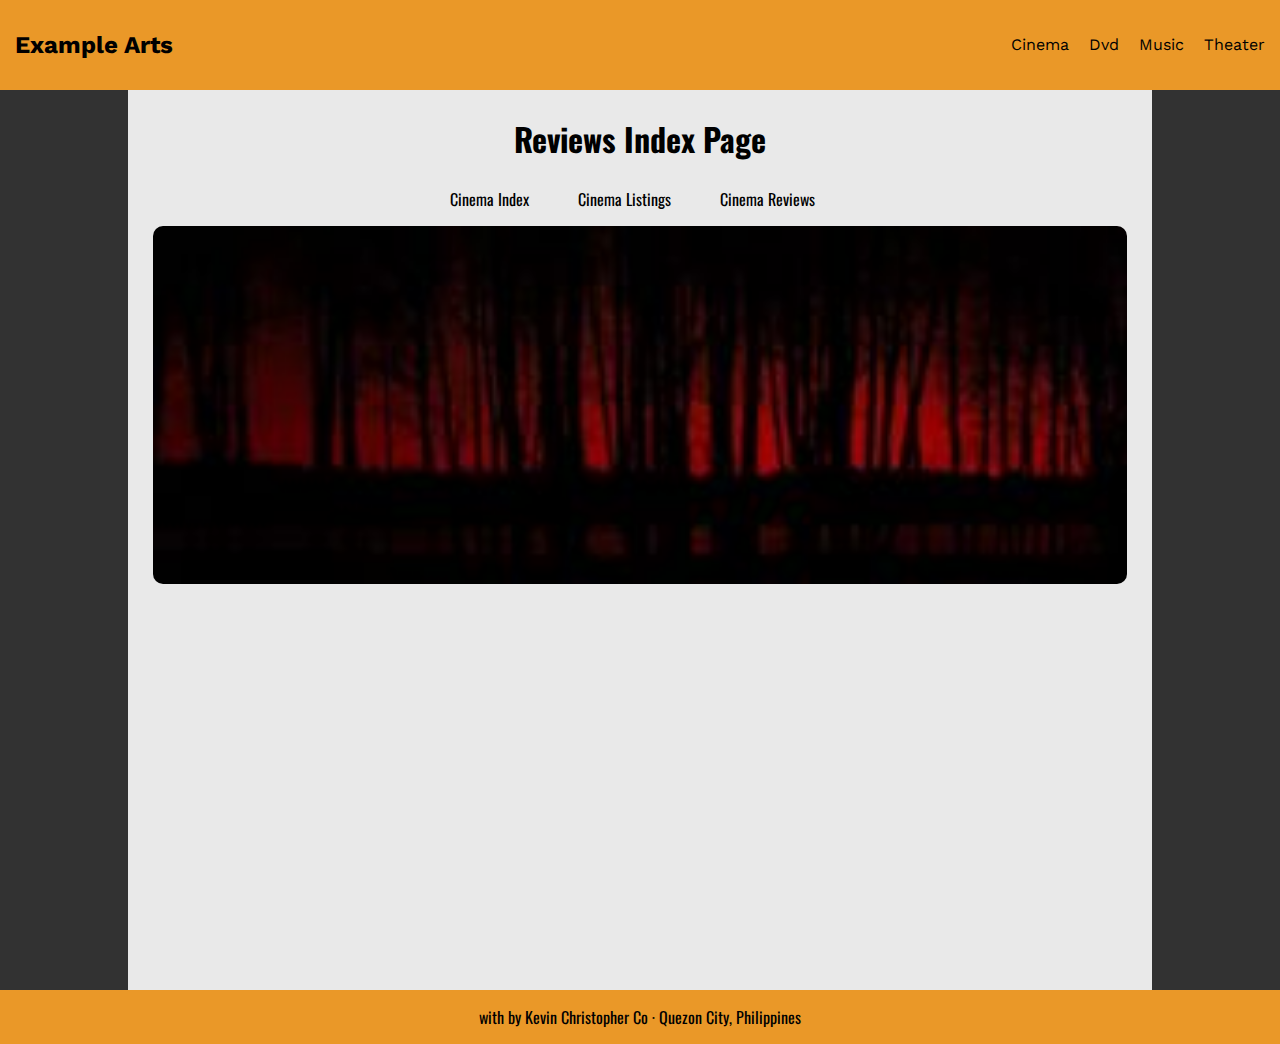
<file: movies/cinema/reviews.html>
<!-- -->
<!DOCTYPE html>
<html>
<head>
    <meta charset="utf-8">
    <!-- sets the default zoom for ANY device -->
    <meta name="viewport" content="width=device=width,initial-scale=1.0">
    <!--sets compatibility for your browsers -->
    <meta http-equiv="X-UA-Compatible" content="IE=Edge">
    <!--putting &middot places a mid dot in the middle of texts-->
	<title>Example Arts &middot; Main Index Page</title>
	<!-- Imports Google Fonts -->
	<link href="https://fonts.googleapis.com/css?family=Oswald|Work+Sans" rel="stylesheet">

	<!--Go to Font Awesome to get Font Awesome font -->
	<!-- FontAwesome.com < How to Use < Getting Started on the Web < Copy the link and paste -->
	<link rel="stylesheet" href="https://use.fontawesome.com/releases/v5.3.1/css/all.css" integrity="sha384-mzrmE5qonljUremFsqc01SB46JvROS7bZs3IO2EmfFsd15uHvIt+Y8vEf7N7fWAU" crossorigin="anonymous">

    <!--Import custom stylesheet-->
    <!--putting one dot is optional, just clarifies same directory -->
    <!-- the . is your root directory -->
    <link rel="stylesheet" type="text/css" href="../../assets/styles/styles.css">

</head>
<body>
    <!--header is the navigation section-->
    <header id="mainHeader">
        <div>
           <h2><a href="#">Example Arts</a></h2>
        </div>
        <div>
           <ul>
              <li><a href="reviews.html">Cinema</a></li>
              <li><a href="../dvd/reviews.html">Dvd</a></li>
              <li><a href="../../music/reviews.html">Music</a></li>
              <li><a href="../../theater/reviews.html">Theater</a></li>
           </ul>
        </div>
    </header>
 
    <!-- main section shows content of page -->
    <main id="wrapper">
        <h1>Reviews Index Page</h1>
        <!--Sub-Navigation Bar-->
        <ul>
           <li><a href="./index.html">Cinema Index</a></li>
           <li><a href="./listings.html">Cinema Listings</a></li>
           <li><a href="./reviews.html">Cinema Reviews</a></li>
        </ul>
        <!--index.html calling image1.jpg from images folder in assets folder, so go out once then call images folder then image1.jpg-->
        <img src="../../assets/images/cinemareview3.jpg" alt="reviews index page cover photo">
    </main>
    
    <footer id="mainFooter">
      <!--fas fa-code allows you to use fontawesome icons -->
      <p><i class="fas fa-code"></i> with <i class="fas fa-heart"></i> by Kevin Christopher Co &middot; Quezon City, Philippines</p>
    </footer>
</body>
</html>
</file>
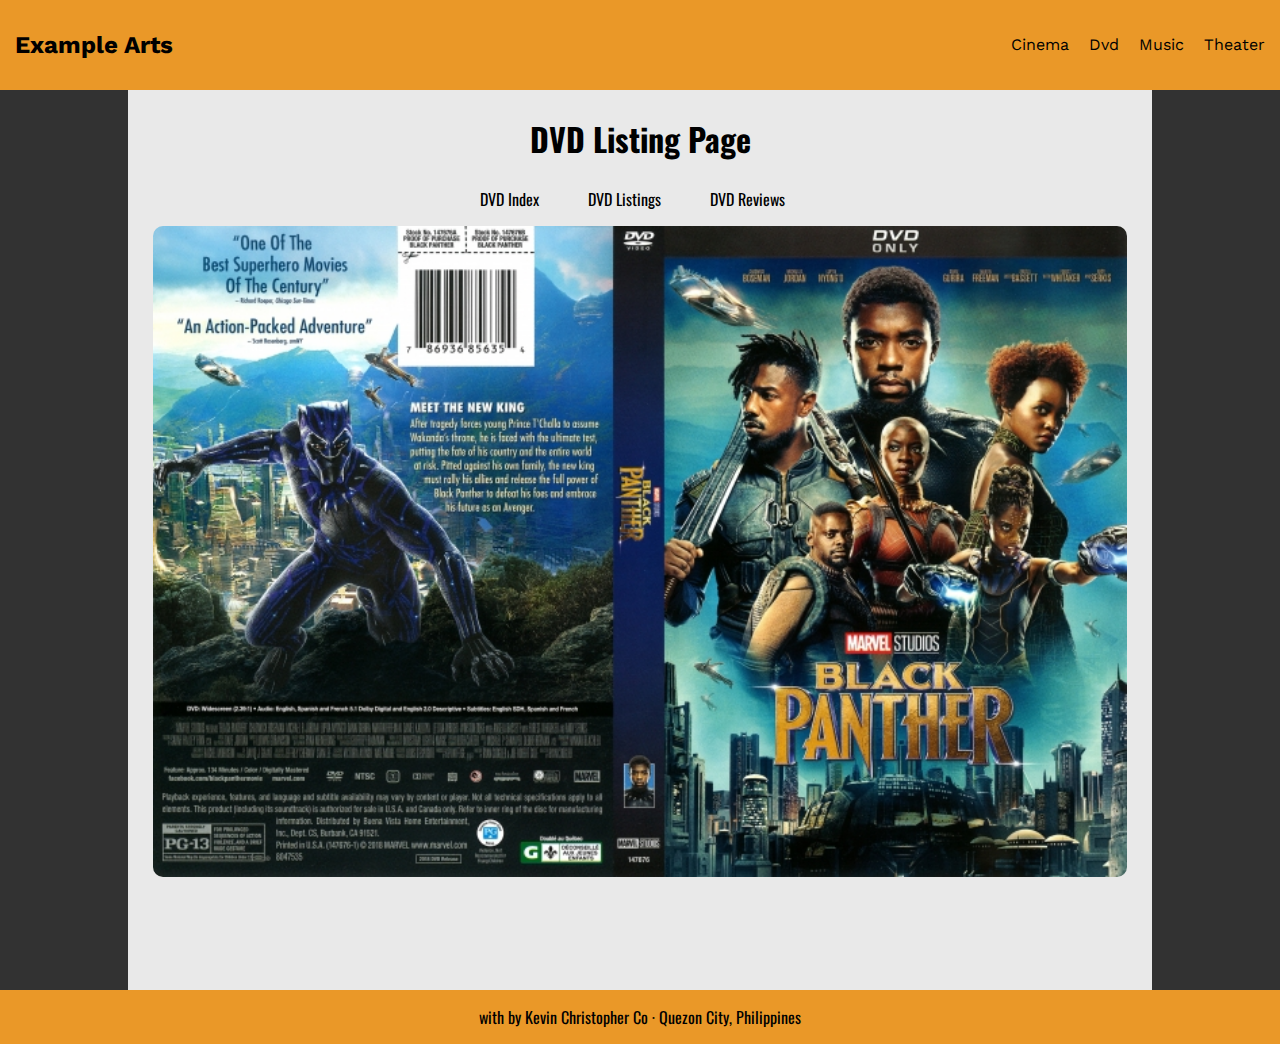
<file: movies/dvd/listing.html>
<!-- -->
<!DOCTYPE html>
<html>
<head>
    <meta charset="utf-8">
    <!-- sets the default zoom for ANY device -->
    <meta name="viewport" content="width=device=width,initial-scale=1.0">
    <!--sets compatibility for your browsers -->
    <meta http-equiv="X-UA-Compatible" content="IE=Edge">
    <!--putting &middot places a mid dot in the middle of texts-->
	<title>Example Arts &middot; Main Index Page</title>
	<!-- Imports Google Fonts -->
	<link href="https://fonts.googleapis.com/css?family=Oswald|Work+Sans" rel="stylesheet">

	<!--Go to Font Awesome to get Font Awesome font -->
	<!-- FontAwesome.com < How to Use < Getting Started on the Web < Copy the link and paste -->
	<link rel="stylesheet" href="https://use.fontawesome.com/releases/v5.3.1/css/all.css" integrity="sha384-mzrmE5qonljUremFsqc01SB46JvROS7bZs3IO2EmfFsd15uHvIt+Y8vEf7N7fWAU" crossorigin="anonymous">

    <!--Import custom stylesheet-->
    <!--putting one dot is optional, just clarifies same directory -->
    <!-- the . is your root directory -->
    <link rel="stylesheet" type="text/css" href="../../assets/styles/styles.css">

</head>
<body>
    <!--header is the navigation section-->
    <header id="mainHeader">
        <div>
           <h2><a href="#">Example Arts</a></h2>
        </div>
        <div>
           <ul>
              <li><a href="../cinema/listing.html">Cinema</a></li>
              <li><a href="listing.html">Dvd</a></li>
              <li><a href="../../music/listing.html">Music</a></li>
              <li><a href="../../theater/listing.html">Theater</a></li>
           </ul>
        </div>
    </header>
 
    <!-- main section shows content of page -->
    <main id="wrapper">
        <h1>DVD Listing Page</h1>
        <!--Sub-Navigation Bar-->
        <ul>
           <li><a href="./index.html">DVD Index</a></li>
           <li><a href="./listings.html">DVD Listings</a></li>
           <li><a href="./reviews.html">DVD Reviews</a></li>
        </ul>
        <!--index.html calling image1.jpg from images folder in assets folder, so go out once then call images folder then image1.jpg-->
        <img src="../../assets/images/dvdimage2.jpg" alt="dvd listing page cover photo">
    </main>
    
    <footer id="mainFooter">
      <!--fas fa-code allows you to use fontawesome icons -->
      <p><i class="fas fa-code"></i> with <i class="fas fa-heart"></i> by Kevin Christopher Co &middot; Quezon City, Philippines</p>
    </footer>
</body>
</html>
</file>
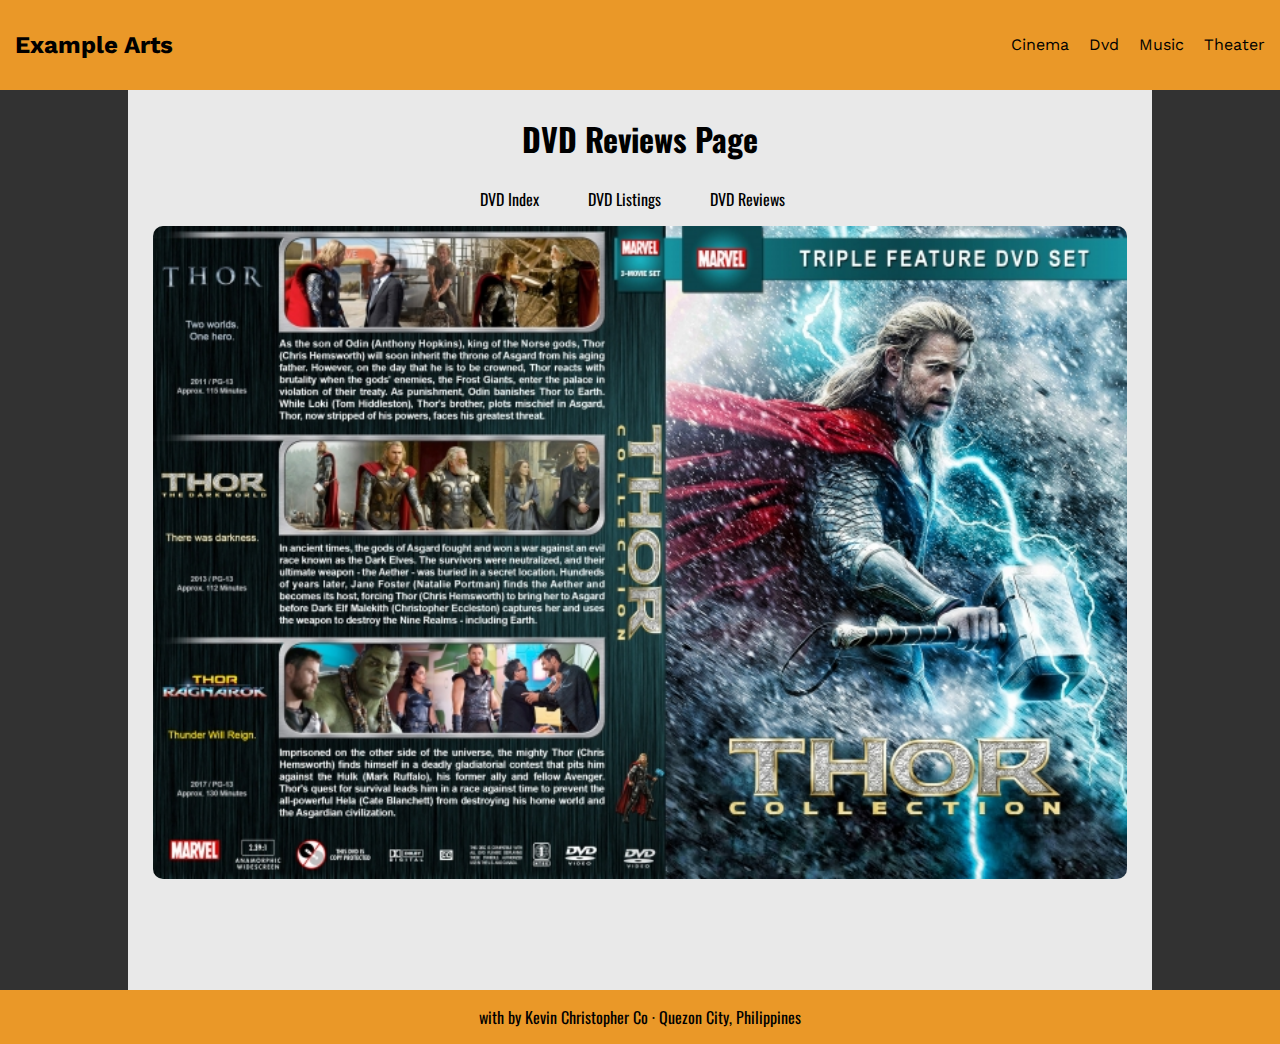
<file: movies/dvd/reviews.html>
<!-- -->
<!DOCTYPE html>
<html>
<head>
    <meta charset="utf-8">
    <!-- sets the default zoom for ANY device -->
    <meta name="viewport" content="width=device=width,initial-scale=1.0">
    <!--sets compatibility for your browsers -->
    <meta http-equiv="X-UA-Compatible" content="IE=Edge">
    <!--putting &middot places a mid dot in the middle of texts-->
	<title>Example Arts &middot; Main Index Page</title>
	<!-- Imports Google Fonts -->
	<link href="https://fonts.googleapis.com/css?family=Oswald|Work+Sans" rel="stylesheet">

	<!--Go to Font Awesome to get Font Awesome font -->
	<!-- FontAwesome.com < How to Use < Getting Started on the Web < Copy the link and paste -->
	<link rel="stylesheet" href="https://use.fontawesome.com/releases/v5.3.1/css/all.css" integrity="sha384-mzrmE5qonljUremFsqc01SB46JvROS7bZs3IO2EmfFsd15uHvIt+Y8vEf7N7fWAU" crossorigin="anonymous">

    <!--Import custom stylesheet-->
    <!--putting one dot is optional, just clarifies same directory -->
    <!-- the . is your root directory -->
    <link rel="stylesheet" type="text/css" href="../../assets/styles/styles.css">

</head>
<body>
    <!--header is the navigation section-->
    <header id="mainHeader">
        <div>
           <h2><a href="#">Example Arts</a></h2>
        </div>
        <div>
           <ul>
              <li><a href="../cinema/reviews.html">Cinema</a></li>
              <li><a href="reviews.html">Dvd</a></li>
              <li><a href="../../music/reviews.html">Music</a></li>
              <li><a href="../../theater/reviews.html">Theater</a></li>
           </ul>
        </div>
    </header>
 
    <!-- main section shows content of page -->
    <main id="wrapper">
        <h1>DVD Reviews Page</h1>
        <!--Sub-Navigation Bar-->
        <ul>
           <li><a href="./index.html">DVD Index</a></li>
           <li><a href="./listings.html">DVD Listings</a></li>
           <li><a href="./reviews.html">DVD Reviews</a></li>
        </ul>
        <!--index.html calling image1.jpg from images folder in assets folder, so go out once then call images folder then image1.jpg-->
        <img src="../../assets/images/dvdimage3.jpg" alt="dvd reviews page cover photo">
    </main>
    
    <footer id="mainFooter">
      <!--fas fa-code allows you to use fontawesome icons -->
      <p><i class="fas fa-code"></i> with <i class="fas fa-heart"></i> by Kevin Christopher Co &middot; Quezon City, Philippines</p>
    </footer>
</body>
</html>
</file>
<file: assets/styles/styles.css>
/* CSS Reset */
* {
	padding: 0;
	margin: 0;
	box-sizing: border-box;
}

header#mainHeader {
	background-color: #EA9828;
	min-height: 10vh;
	font-family: 'Work Sans', sans-serif;
}

header#mainHeader div {
	height: 100%;
	width: 50%;
	float: left;
}

header#mainHeader > div > h2 {
	line-height: 10vh;
	margin-left: 15px;
}

header#mainHeader > div > h2 > a {
	color:black;
	text-decoration: none;
}

header#mainHeader > div:last-child >ul {
	list-style: none;
	text-align: right;
}

header#mainHeader > div:last-child > ul > li {
	display:inline;
	line-height: 10vh;
	margin-right: 15px;
}

header#mainHeader > div:last-child > ul > li > a {
	color:black;
	text-decoration: none;
}

body {
	background-color: #323232;
	font-family: 'Oswald', sans-serif;
}

main#wrapper {
	background-color: #E9E9E9;
	width: 80%;
	margin: 0 auto;
	min-height: 100vh;
	padding: 25px;
}

main#wrapper > h1 {
    font-family: 'Oswald', sans-serif;
    text-align: center;
    padding-bottom: 10px;
}

main#wrapper > img {
	width: 100%;
	height: auto;
	border-radius: 10px;
	margin-left: auto;
	margin-right: auto;
	display: block;
}

main#wrapper > ul {
	list-style: none;
	font-family: 'Oswald', sans-serif;
	text-align: center;
}

main#wrapper > ul > li {
	display: inline-block;
	margin-right: 15px;
	padding: 15px;
}

main#wrapper > ul > li > a {
	text-decoration: none;
	color:black;
}

footer#mainFooter {
	background-color: #EA9828;
	min-height: 5vh;
	padding: 15px;
	text-align: center;
}
</file>
